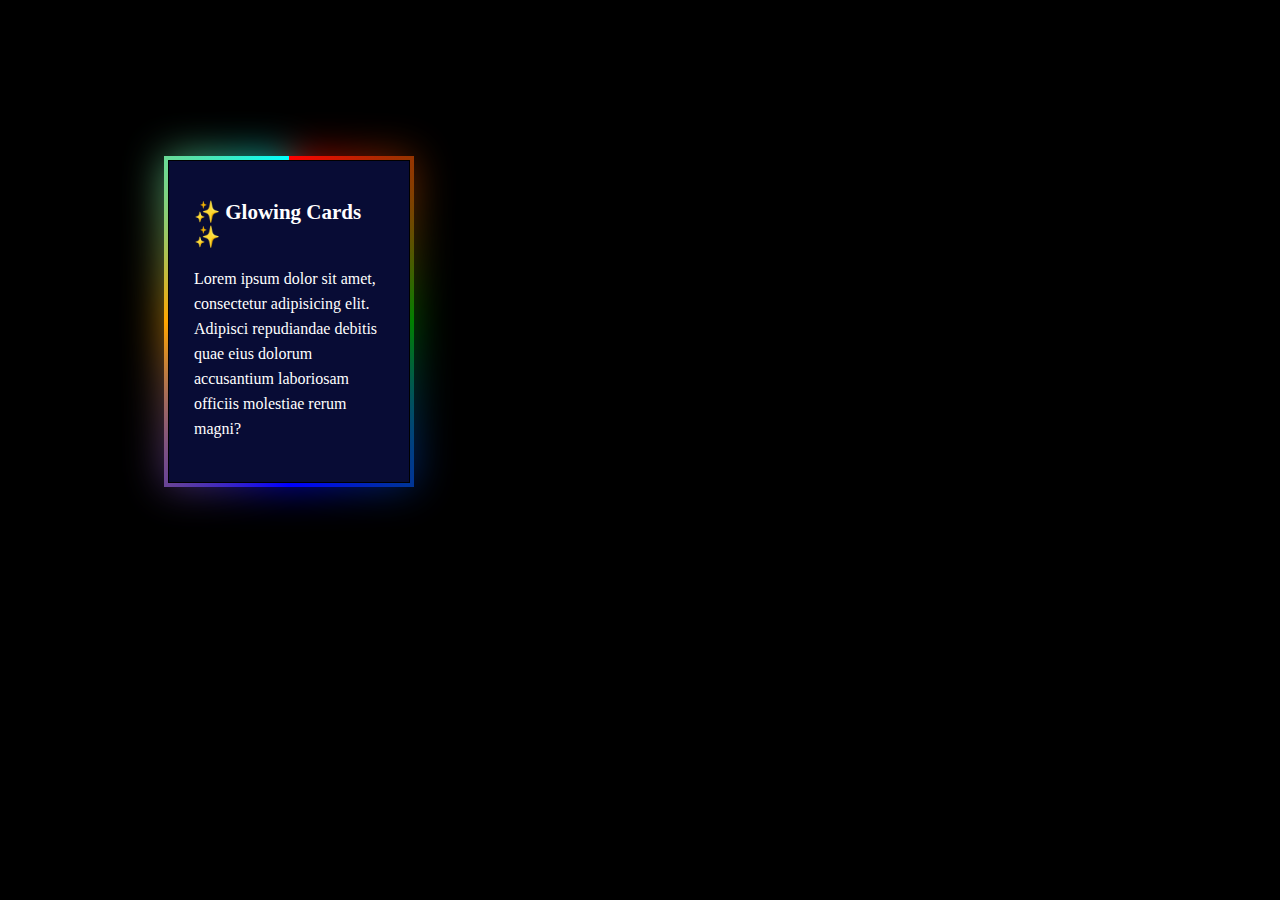
<file: index.html>
<!DOCTYPE html>
<html lang="en">
<head>
    <meta charset="UTF-8">
    <meta name="viewport" content="width=device-width, initial-scale=1.0">
    <link rel="stylesheet" href="style.css">
    <title>Document</title>
</head>
<body>
    <div class="card">
        <h1>Glowing Cards</h1>
        <p>Lorem ipsum dolor sit amet, consectetur adipisicing elit. Adipisci repudiandae debitis quae eius dolorum accusantium laboriosam officiis molestiae rerum magni?</p>
    </div>
</body>
</html>
</file>
<file: style.css>
body{
    background: #000;
}
.card {
    width: 15%;
    border: 1px solid black;
    padding: 25px;
    margin: 10rem;
    background: rgb(8, 12, 53);
    color: white;
    position: relative;
}

.card p {
    line-height: 25px;
}


h1 {
    font-size: 21px;
}

h1::before {
    content: "✨ ";
}

h1::after {
    content: " ✨";
}

.card::after, .card::before {
    --angle: 0deg;
    content: "";
    position: absolute;
    inset: -5px;
    background: conic-gradient(from var(--angle), red, green, blue, orange, aqua);
    z-index: -1;
    padding: 10px;
}

.card::before {
    z-index: -2;
    filter: blur(20px);
    opacity: 0.7;
}

.card:hover::after{
    animation: glowing-border 1.5s linear infinite;
}
@property --angle {
    syntax: "<angle>";
    initial-value: 0deg;
    inherits: false;
}
@keyframes glowing-border {
    from {
        --angle: 0deg;
    } to {
        --angle: 360deg;
    }
}
</file>
